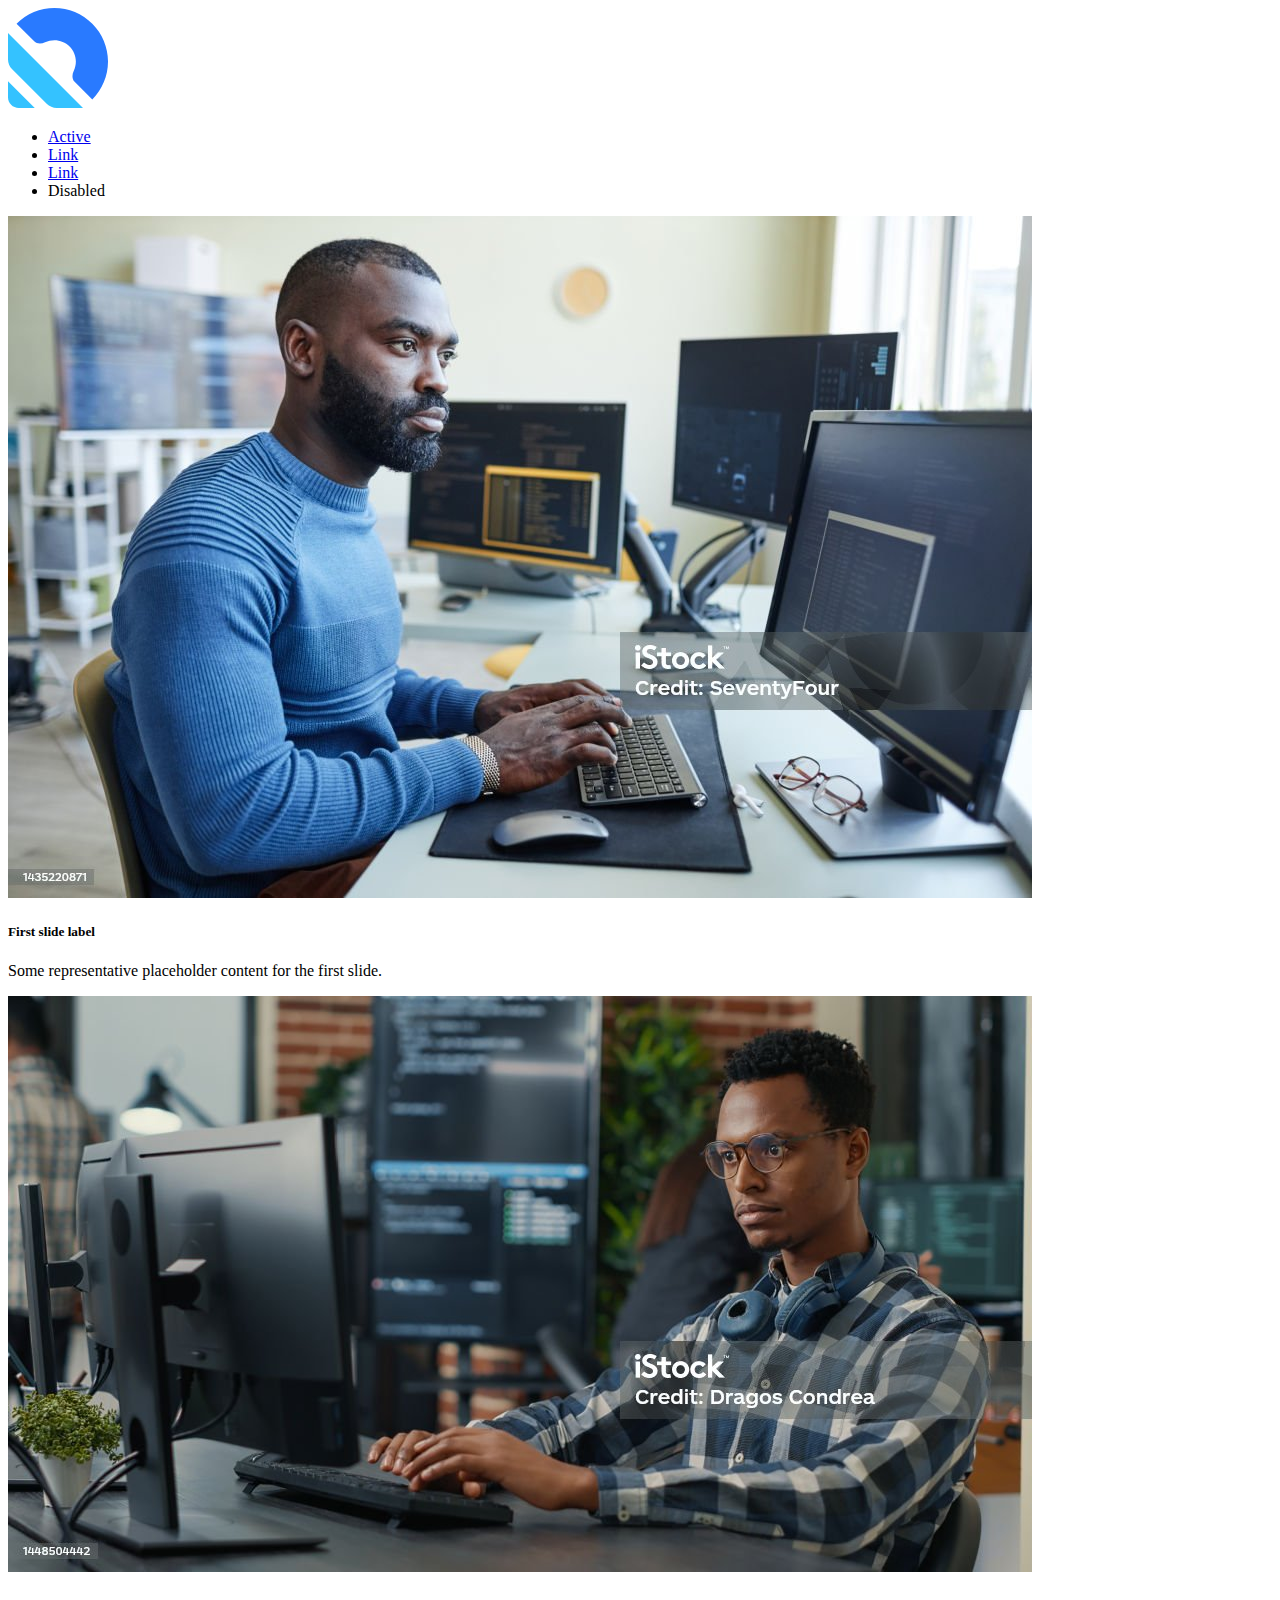
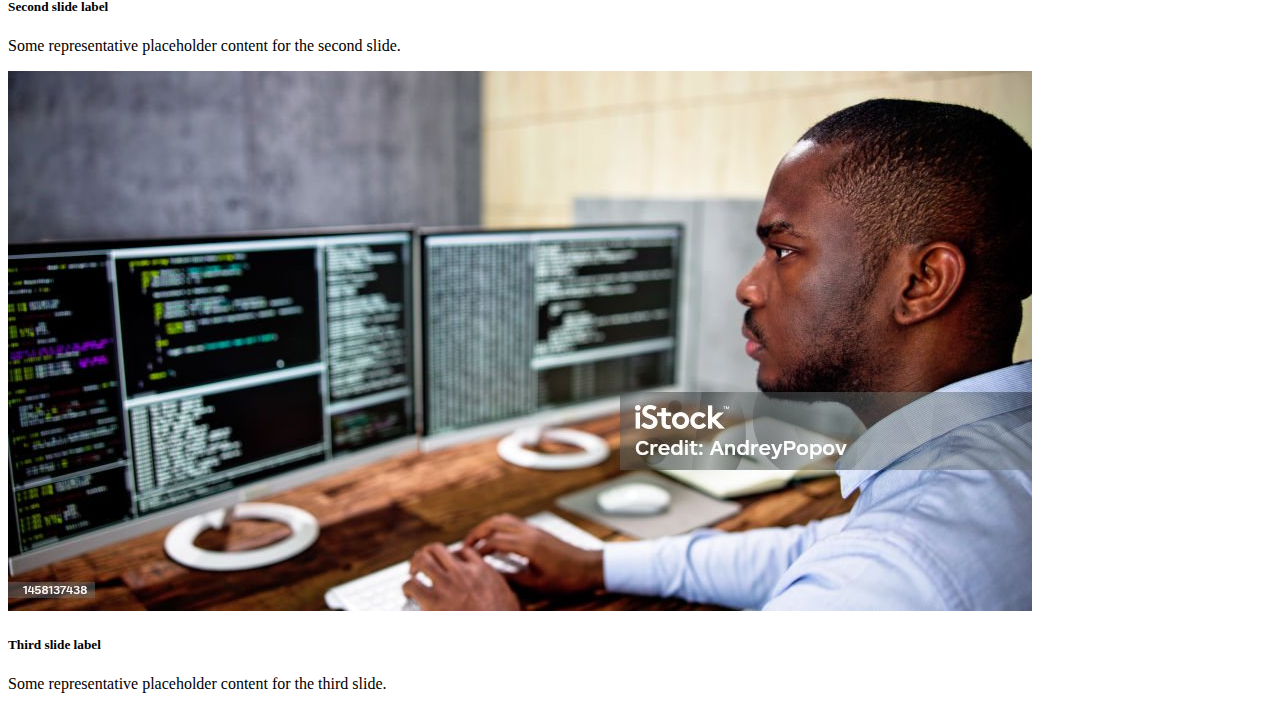
<file: About.html>
<!doctype html>
<html lang="en">
  <head>
    <meta charset="utf-8">
    <meta name="viewport" content="width=device-width, initial-scale=1">
    <title>Aboutus page</title>
    <link href="https://cdn.jsdelivr.net/npm/bootstrap@5.3.8/dist/css/bootstrap.min.css" rel="stylesheet" integrity="sha384-sRIl4kxILFvY47J16cr9ZwB07vP4J8+LH7qKQnuqkuIAvNWLzeN8tE5YBujZqJLB" crossorigin="anonymous">
  </head>
  <body>
    <nav class="navbar bg-body-tertiary">
  <div class="container">
    <a class="navbar-brand" href="#">
      <img src="./logoipsum-381.svg" alt="Bootstrap" width="100" >
    </a>

    <ul class="nav justify-content-end">
  <li class="nav-item">
    <a class="nav-link active" aria-current="page" href="#">Active</a>
  </li>
  <li class="nav-item">
    <a class="nav-link" href="#">Link</a>
  </li>
  <li class="nav-item">
    <a class="nav-link" href="#">Link</a>
  </li>
  <li class="nav-item">
    <a class="nav-link disabled" aria-disabled="true">Disabled</a>
  </li>
</ul>
  </div>
</nav>
<div id="carouselExampleAutoplaying" class="carousel slide" data-bs-ride="carousel">
   <div class="carousel-inner">
    <div class="carousel-item active" data-bs-interval="10000">
      <img src="./istockphoto-1435220871-1024x1024.jpg" class="d-block w-100" alt="...">
      <div class="carousel-caption d-none d-md-block">
        <h5>First slide label</h5>
        <p>Some representative placeholder content for the first slide.</p>
      </div>
    </div>
    <div class="carousel-item" data-bs-interval="2000">
      <img src="./istockphoto-1448504442-1024x1024.jpg" class="d-block w-100" alt="...">
      <div class="carousel-caption d-none d-md-block">
        <h5>Second slide label</h5>
        <p>Some representative placeholder content for the second slide.</p>
      </div>
    </div>
    <div class="carousel-item">
      <img src="./istockphoto-1458137438-1024x1024.jpg" class="d-block w-100" alt="...">
      <div class="carousel-caption d-none d-md-block">
        <h5>Third slide label</h5>
        <p>Some representative placeholder content for the third slide.</p>
      </div>
    </div>
</div>
    <script src="https://cdn.jsdelivr.net/npm/bootstrap@5.3.8/dist/js/bootstrap.bundle.min.js" integrity="sha384-FKyoEForCGlyvwx9Hj09JcYn3nv7wiPVlz7YYwJrWVcXK/BmnVDxM+D2scQbITxI" crossorigin="anonymous"></script>
  </body>
</html>
</file>
